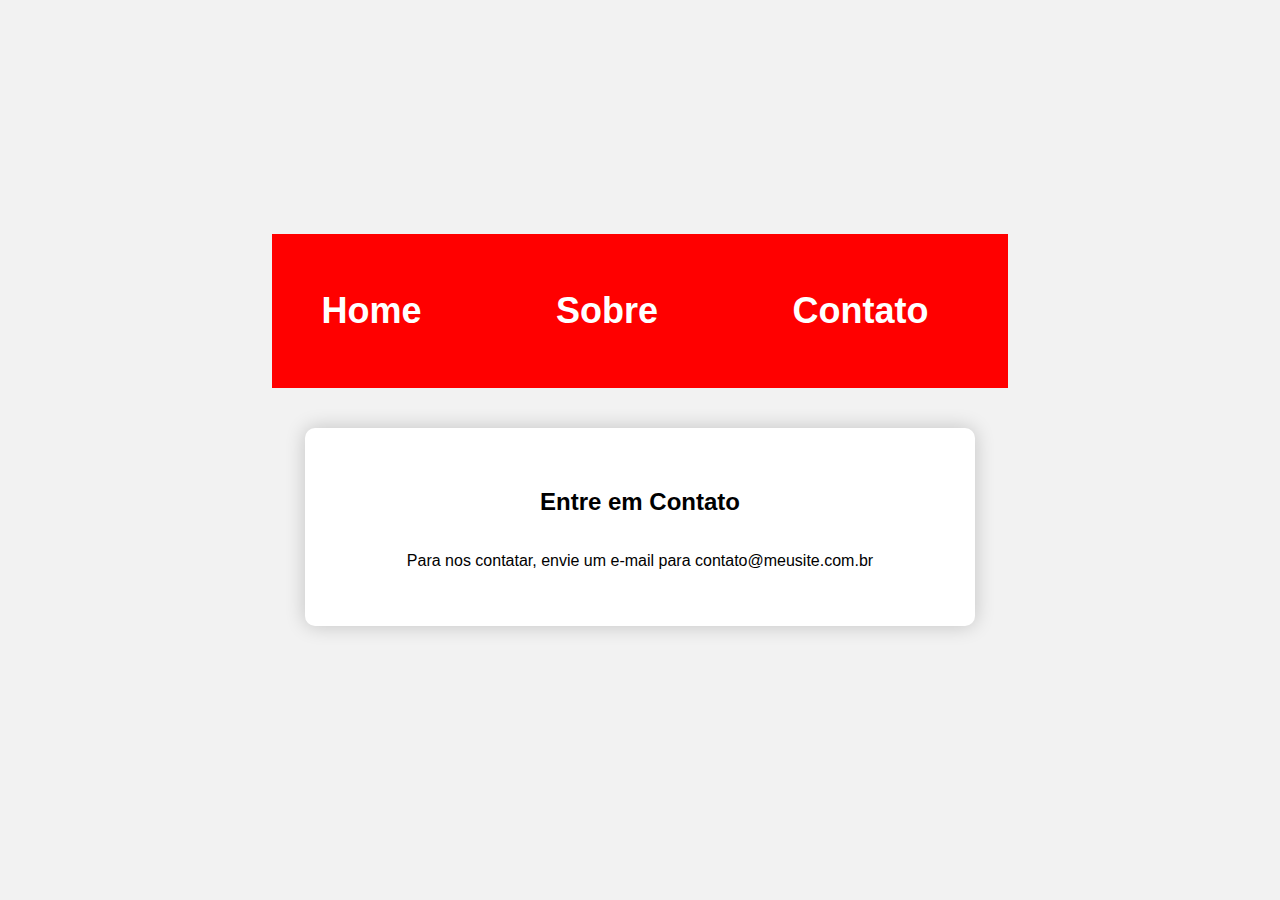
<file: contato.html>
<!DOCTYPE html>
<html>
<head>
    <title>Contato</title>
    <link rel="stylesheet" type="text/css" href="style.css">
</head>
<body>
    <header>
        <nav>
            <ul>
                <li><a href="index.html">Home</a></li>
                <li><a href="sobre.html">Sobre</a></li>
                <li><a href="contato.html">Contato</a></li>
            </ul>
        </nav>
    </header>
    <main>
        <h2>Entre em Contato</h2>
        <p>Para nos contatar, envie um e-mail para contato@meusite.com.br</p>
    </main>
</body>
</html>
</file>
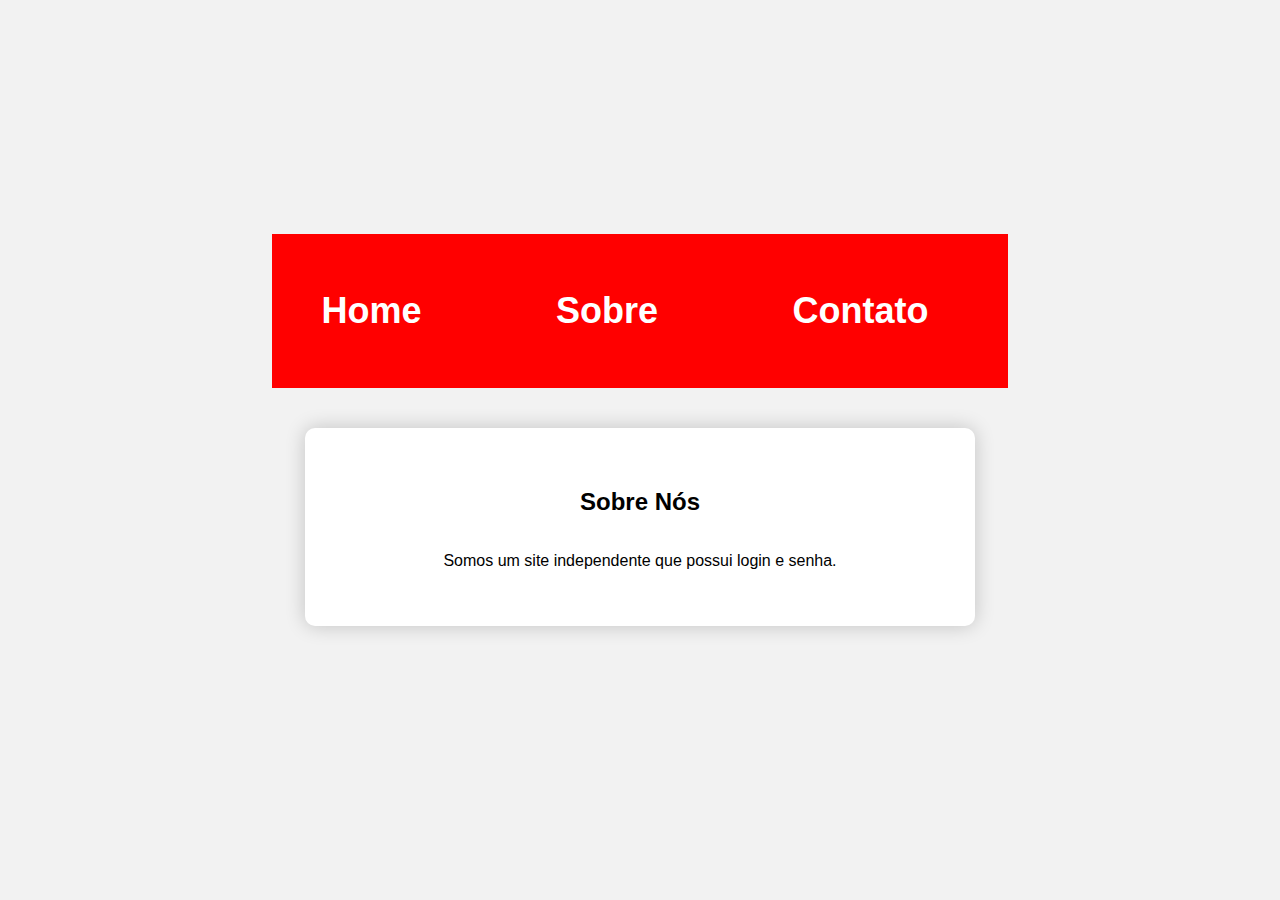
<file: sobre.html>
<!DOCTYPE html>
<html>
<head>
    <title>Sobre</title>
    <link rel="stylesheet" type="text/css" href="style.css">
</head>
<body>
    <header>
        <nav>
            <ul>
                <li><a href="index.html">Home</a></li>
                <li><a href="sobre.html">Sobre</a></li>
                <li><a href="contato.html">Contato</a></li>
            </ul>
        </nav>
    </header>
    <main>
        <h2>Sobre Nós</h2>
        <p>Somos um site independente que possui login e senha.</p>
    </main>
</body>
</html>
</file>
<file: style.css>
html, body {
    height: 100%;
    display: flex;
    flex-direction: column;
    justify-content: center;
    align-items: center;
    font-family: Arial, sans-serif;
    background-color: #f2f2f2;
    margin: 0;
    padding: 0;
}

header {
    background-color: #ff0000;
    color: #fff;
    padding: 40px 0;
    text-align: center;
}

nav ul {
    list-style-type: none;
    padding: 0;
}

nav ul li {
    display: inline;
    margin-right: 80px;
    padding-left: 50px;
}

nav ul li a {
    text-decoration: none;
    color: #fff;
    font-weight: bold;
    font-size: 36px;
}

main {
    max-width: 800px;
    width: 80%;
    margin: 40px auto;
    padding: 40px;
    background-color: #fff;
    border-radius: 10px;
    box-shadow: 0 0 20px rgba(0, 0, 0, 0.2);
    display: flex;
    flex-direction: column;
    align-items: center;
}

form {
    text-align: center;
    width: 100%;
}

#login-image {
    background-image: url('login.png');
    background-size: cover;
    width: 200px;
    height: 200px;
    border-radius: 50%;
}

.form-group label {
    display: none;
}

form input {
    width: 100%;
    margin-bottom: 20px;
    padding: 10px;
    font-size: 16px;
}

form button {
    width: 100%;
    padding: 15px;
    font-size: 18px;
}

@media only screen and (max-width: 480px) {
    nav ul li {
        margin-right: 20px;
        padding-left: 20px;
    }

    nav ul li a {
        font-size: 18px;
    }
}
</file>
